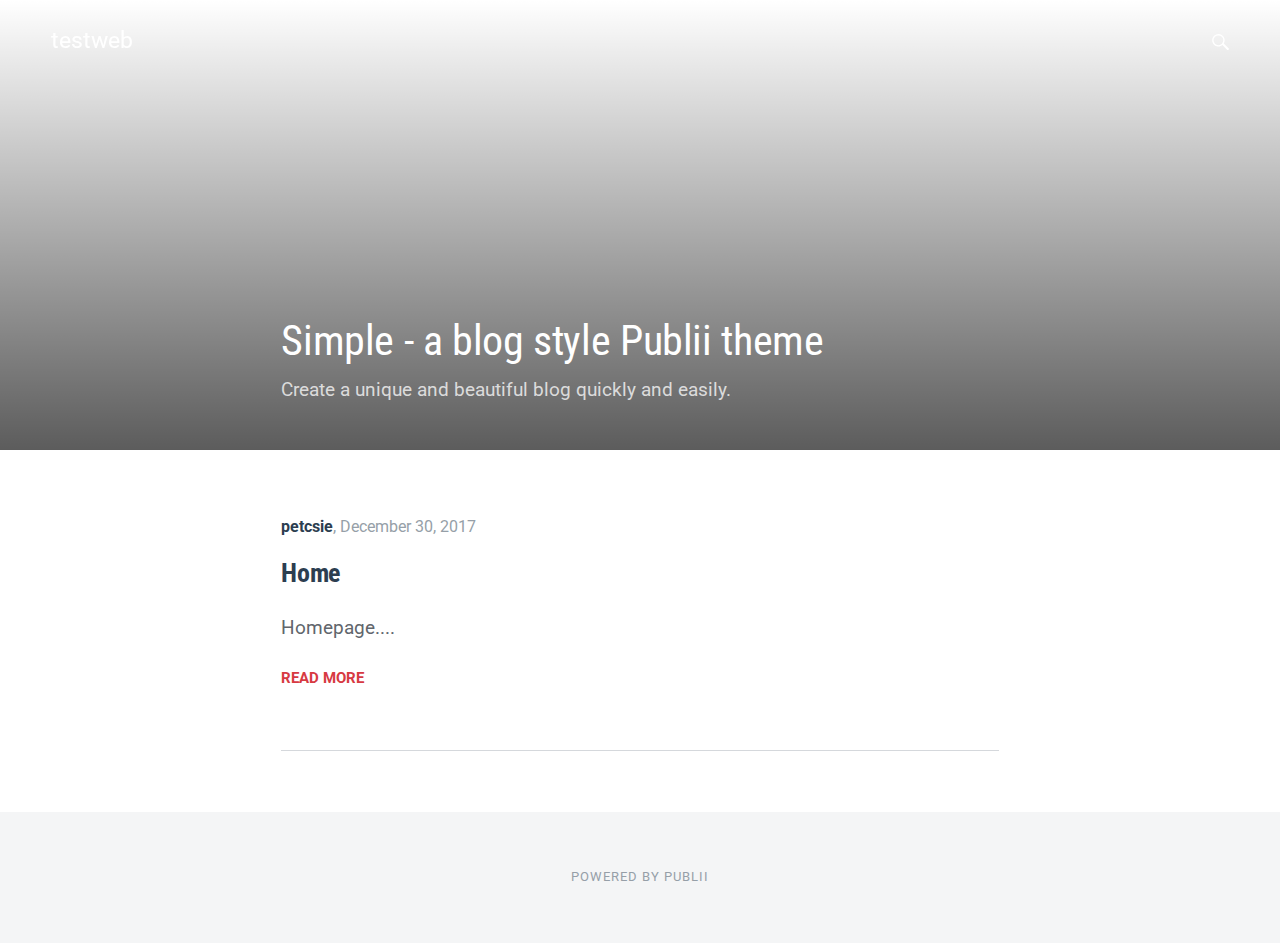
<file: index.html>
<!DOCTYPE html><html lang="en"><head><meta charset="utf-8"><meta http-equiv="X-UA-Compatible" content="IE=edge"><meta name="viewport" content="width=device-width,initial-scale=1"><title>My blog - testweb</title><meta name="robots" content="index, follow"><link rel="canonical" href="https://petcsie.github.io/"><link rel="amphtml" href="https://petcsie.github.io/amp/"><link type="application/atom+xml" rel="alternate" href="https://petcsie.github.io/feed.xml"><meta property="og:title" content="testweb"><meta property="og:site_name" content="My blog - testweb"><meta property="og:description" content=""><link rel="stylesheet" href="https://petcsie.github.io/assets/css/style.css?v=c11e58f8332f9a56bd08f97eab61b2ab"><script type="application/ld+json">{"@context":"http://schema.org","@type":"Organization","name":"petcsie","url":"https://petcsie.github.io"}</script><script async src="https://petcsie.github.io/assets/js/lazysizes.min.js?v=739e7d27e1cbc58b1b2e6882674b8867"></script><style>.top__search [type=search] {
						background-image: url(https://petcsie.github.io/assets/svg/search.svg);
				    }</style></head><body><div class="container"><header class="js-top is-sticky"><a class="logo" href="https://petcsie.github.io">testweb</a><div class="top"><nav class="navbar js-navbar"><button class="navbar__toggle js-navbar__toggle">Menu</button><ul class="navbar__menu"></ul></nav><div class="top__search"><form action="https://petcsie.github.io/search.html" class="search"><input type="search" name="q" placeholder="search..."></form></div></div></header><main><section class="hero"><header class="hero__text"><h1>Simple - a blog style Publii theme</h1><p>Create a unique and beautiful blog quickly and easily.</p></header></section><div class="category"><article><header><p class="category__post-meta"><a href="https://petcsie.github.io/authors/petcsie/" class="inverse" title="petcsie">petcsie</a>, <time datetime="2017-12-30T17:21">December 30, 2017</time></p><h2><a href="https://petcsie.github.io/home.html" class="inverse">Home</a></h2></header><p>Homepage....</p><a href="https://petcsie.github.io/home.html" class="u-readmore">Read more</a></article></div></main><footer class="footer"><div class="footer__copyright">Powered by Publii</div></footer></div><script>var loadCSSFiles = function() {
    		var links = ['https://fonts.googleapis.com/css?family=Roboto:400,700|Roboto+Condensed:400,700&amp;subset=latin-ext'],
    			headElement = document.getElementsByTagName('head')[0],
    			linkElement, i;
    		for (i = 0; i < links.length; i++) {
    			linkElement = document.createElement('link');
    			linkElement.rel = 'stylesheet';
    			linkElement.href = links[i];
    			headElement.appendChild(linkElement);
    		}
    	};
    	var raf = requestAnimationFrame || mozRequestAnimationFrame || webkitRequestAnimationFrame || msRequestAnimationFrame;
    	if (raf) {
    		raf(loadCSSFiles);
    	} else {
    		window.addEventListener('load', loadCSSFiles);
    	}</script><script defer="defer" src="https://code.jquery.com/jquery-3.2.1.slim.min.js" integrity="sha256-k2WSCIexGzOj3Euiig+TlR8gA0EmPjuc79OEeY5L45g=" aria-dropeffect="" crossorigin="anonymous"></script><script defer="defer" src="https://petcsie.github.io/assets/js/scripts.min.js?v=c94be44b2ce7ef969bf54a71436f6895"></script></body></html>
</file>
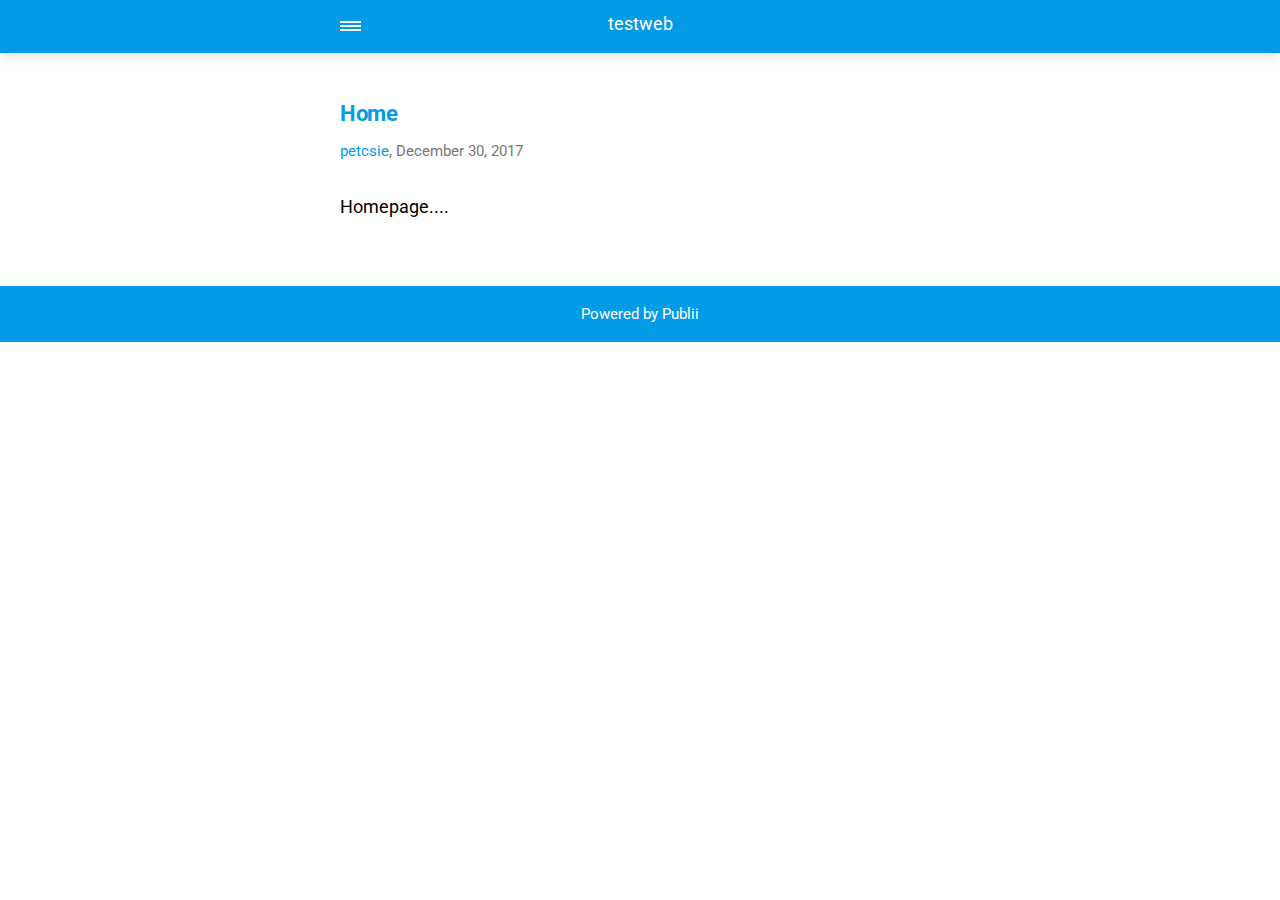
<file: amp/index.html>
<!doctype html><html amp lang="en"><head><meta charset="utf-8"><title>My blog - testweb</title><meta name="robots" content="index, follow"><link rel="canonical" href="https://petcsie.github.io/"><meta name="viewport" content="width=device-width,minimum-scale=1,initial-scale=1"><link href="https://fonts.googleapis.com/css?family=Roboto:400,700" rel="stylesheet" type="text/css"><script async custom-element="amp-sidebar" src="https://cdn.ampproject.org/v0/amp-sidebar-0.1.js"></script><script type="application/ld+json">{"@context":"http://schema.org","@type":"Organization","name":"petcsie","url":"https://petcsie.github.io/amp"}</script><style amp-custom="">body,
		div,
		dl,
		dt,
		dd,
		ul,
		ol,
		li,
		h1,
		h2,
		h3,
		h4,
		h5,
		h6,
		pre,
		figure,
		form,
		fieldset,
		p,
		blockquote,
		th,
		td {
			margin: 0;
			padding: 0;
		}
		body {
			font-family: 'Roboto', sans-serif;
			font-size: 1.1rem;
			font-weight: 400;
			line-height: 1.6;
			background: #fff;
			color: #000000;

		}
		a,
		a:visited {
			color: #039be5;
			text-decoration: none;
			outline: none;
		}
		a:hover,
		a:active,
		a:focus {
			color: #000;
		}
		li {
			list-style: none;
		}
		b,
		strong {
			font-weight: 700;
		}
		blockquote,
		p,
		ul,
		ol,
		dl,
		table {
			margin-top: 1.6rem;
		}
		h1,
		h2,
		h3,
		h4,
		h5,
		h6 {
			color: #000000;
			letter-spacing: -0.03rem;
			line-height: 1.2;
			margin-top: 2.93333rem;
		}

		h1 {
			font-size: 1.56621rem;

		}

		h2 {
			font-size: 1.39219rem;
		}

		h3 {
			font-size: 1.2375rem;
		}

		h4 {
			font-size: 1.1rem;
		}

		h5 {
			font-size: 0.97778rem;
		}

		h6 {
			font-size: 0.86914rem;
		}
		h1+p,
		h2+p,
		h3+p,
		h4+p,
		h5+p,
		h6+p {
			margin-top: 0.8rem;
		}
		h1 > sup {
			color: #777777;
			font-size: 0.95rem;
            font-weight: 400;
		}
		blockquote {
			border-left: 0.2rem solid #039be5;
			color: #039be5;
			padding: 0.8rem 0 0.8rem 1.86667rem;
		}
		blockquote cite {
			color: #111111;
			display: block;
			font-size: 0.9rem;
			margin-top: 0.8rem;
		}
		blockquote cite:before {
			content: "- ";
		}
		ul {
			margin-left: 1rem;
		}
		ul>li {
			list-style-position: outside;
			padding-left: 1rem;
		}
		ol {
			margin-left: 0;
		}
		ol>li {
			counter-increment: step-counter;
			position: relative;
			padding-left: 2rem;
		}
		ol>li:before {
			content: counter(step-counter) ".";
			color: #111111;
			left: 0;
			position: absolute;
		}
		dl dt {
			font-weight: 400;
		}
		pre {
			margin: 1.6rem 0 0;
			padding: 1.6rem 3.2rem;
			white-space: pre-wrap;
			word-wrap: break-word;
		}
		code,
		pre {
			background-color: #f6f6f6;
			font-family: "Monaco", "Courier New", monospace;
		}
		table {
			border-collapse: collapse;
			border-spacing: 0;
			display: block;
			max-width: 100%;
			overflow-x: auto;
			vertical-align: top;
			text-align: left;
			white-space: nowrap;
		}
		table th {
			border-bottom: 2px solid #dedede;
			padding: 0.8rem 1.33333rem;
		}
		table tr:nth-child(2n) {
			background: #f3f3f3;
		}
		table td {
			padding: 0.8rem 1.33333rem;
		}
        figure {
            margin: 2rem 0 1rem 0;
        }
		figcaption {
			clear: both;
			color: #4d4d4d;
			font-style: italic;
			font-size: 0.7rem;
			margin: 0.8rem 0 0;
			text-align: center;
		}
		.wrap {
			max-width: 600px;
			margin: 0 auto;
			padding: 0 4%;
		}
		.navbar {
            background: #039be5;
            box-shadow: 0 0 12px 0 rgba(0, 0, 0, 0.2);
            line-height: 3;
            margin-bottom: 2.128rem;
            max-height: 4rem;
            padding: 0 4%;
        }
		.navbar>div {
			align-items: center;
			display: flex;
			justify-content: center;
			text-align: left;max-width: 600px;
			margin: 0 auto;
		}
		.navbar a {
			color: #fff;
			text-decoration: none;
		}
		.logo {
            display: block;
			line-height: 1;
			margin: 0 auto;
			height: 2rem;
            text-indent: -9999px;
            width: 240px;
		}
        .logo.logo-text {
            line-height: 1.6;
            text-align: center;
            text-indent: 0;
        }
		.navbar-sidebar-toggle {
			left: 0;
			position: relative;
			text-indent: -99999rem;
		}
		.navbar-sidebar-toggle:before {
            content: "";
            display: block;
			border-top: 0.375rem double #ffffff;
			border-bottom: 0.125rem solid #ffffff;
			height: 0.125rem;
			position: absolute;
			text-indent: 0;
			top: 50%;
			width: 1.3rem;
			transform: translate(0px, -50%);
		}
        amp-img {
            max-width: 100%;
        }
		amp-sidebar {
			background: #fff;
			width: 240px;
		}
		amp-sidebar li {
			color: #212121;
			font-size: 0.95rem;
            font-weight: 700;
			list-style: none;
			 padding: 0.532rem 1rem;
		}
		amp-sidebar a, amp-sidebar a:visited {
			border-left: 2px solid transparent;
            color: #212121;
		}
		amp-sidebar ul ul {
			margin: 1rem 0 0;
		}
		amp-sidebar li li { font-weight: 400;
			 padding: 0.266rem 0 0.266rem 1rem;
		}
		.hero {
			margin-bottom: 2.93333rem;
		}
		article  {
			margin-bottom: 4rem;
		}
		article > header {
			color: #777777;
			font-size: 0.95rem;
			margin-bottom: 1.866rem;
		}
		aside {
			margin: 1.6rem 0 1.866rem;
		}
		amp-social-share {
			border-radius: 50%;
			background-size: 70%;
            margin-right: 5px;
		}
		.pagination {
			border-top: 1px solid #ddd;
			display: flex;
			justify-content: space-between;
			align-items: baseline;
		}
		.pagination a {
			color: #000000;
			display: block;
			font-size: 0.95rem;
			font-weight: 700;
			line-height: 1;
			margin: 0 0 0.532rem;
			position: relative;
		}
		.pagination a + a {
            width: 50%;
            text-align: right;
        }
		.pagination-prev {
			padding: 0.8rem 0.8rem 0.8rem 1.6rem;
		}
		.pagination-next {
			padding: 0.8rem 1.6rem 0.8rem 0.8rem;
		}
		.pagination-next:before {
			content: "\2192";
			position: absolute;
			right: 0;
		}
		.pagination-prev:before {
			content: "\2190";
			position: absolute;
			left: 0;
		}
		.post-tag {
			font-size: 0.95rem;
			margin-bottom: 1.866rem;
		}
		.post-tag dt {
			float: left;
		}
		.post-tag dd {
			display: inline-block;
			list-style: none;
			margin: 0 0 0 0.266rem;
		}
		.post-tag dd>a:after {
			content: ", ";
		}
		.bottom {
			background: #039be5;
			color: #fff;
			font-size: 0.95rem;
			padding: 1rem 4%;
			text-align: center;
		}
        .author-avatar {
            margin: 1rem auto;
            width: 100px;
        }</style><style amp-boilerplate>body{-webkit-animation:-amp-start 8s steps(1,end) 0s 1 normal both;-moz-animation:-amp-start 8s steps(1,end) 0s 1 normal both;-ms-animation:-amp-start 8s steps(1,end) 0s 1 normal both;animation:-amp-start 8s steps(1,end) 0s 1 normal both}@-webkit-keyframes -amp-start{from{visibility:hidden}to{visibility:visible}}@-moz-keyframes -amp-start{from{visibility:hidden}to{visibility:visible}}@-ms-keyframes -amp-start{from{visibility:hidden}to{visibility:visible}}@-o-keyframes -amp-start{from{visibility:hidden}to{visibility:visible}}@keyframes -amp-start{from{visibility:hidden}to{visibility:visible}}</style><noscript><style amp-boilerplate>body{-webkit-animation:none;-moz-animation:none;-ms-animation:none;animation:none}</style></noscript><script async src="https://cdn.ampproject.org/v0.js"></script></head><body><nav class="navbar"><div><a on="tap:navbar-sidebar.toggle" class="navbar-sidebar-toggle" title="Menu">Menu</a> <a class="logo logo-text" href="https://petcsie.github.io/amp">testweb</a></div></nav><main class="wrap"><article><header><h2><a href="https://petcsie.github.io/amp/home.html">Home</a></h2><p><a href="https://petcsie.github.io/amp/authors/petcsie/">petcsie</a>, <time datetime="2017-12-30T17:21">December 30, 2017</time></p></header><p>Homepage....</p></article></main><footer class="bottom">Powered by Publii</footer><amp-sidebar id="navbar-sidebar" layout="nodisplay"><ul></ul></amp-sidebar></body></html>
</file>
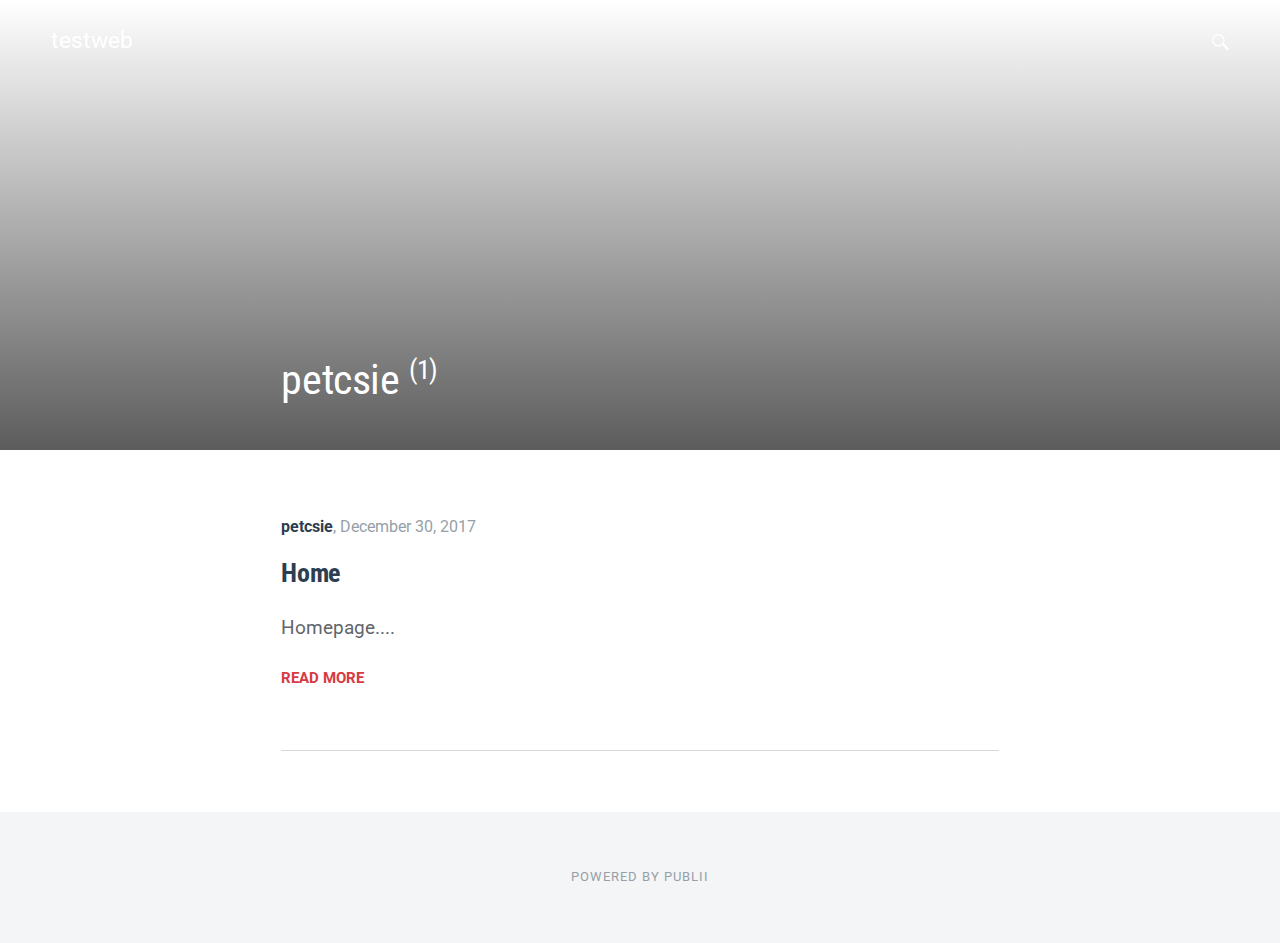
<file: authors/petcsie/index.html>
<!DOCTYPE html><html lang="en"><head><meta charset="utf-8"><meta http-equiv="X-UA-Compatible" content="IE=edge"><meta name="viewport" content="width=device-width,initial-scale=1"><title>Author: petcsie - testweb</title><meta name="robots" content="noindex, follow"><link rel="canonical" href="https://petcsie.github.io/authors/petcsie/"><link rel="amphtml" href="https://petcsie.github.io/amp/authors/petcsie/"><link type="application/atom+xml" rel="alternate" href="https://petcsie.github.io/feed.xml"><meta property="og:title" content="testweb"><meta property="og:site_name" content="My blog - testweb"><meta property="og:description" content=""><link rel="stylesheet" href="https://petcsie.github.io/assets/css/style.css?v=c11e58f8332f9a56bd08f97eab61b2ab"><script type="application/ld+json">{"@context":"http://schema.org","@type":"Organization","name":"petcsie","url":"https://petcsie.github.io"}</script><script async src="https://petcsie.github.io/assets/js/lazysizes.min.js?v=739e7d27e1cbc58b1b2e6882674b8867"></script><style>.top__search [type=search] {
						background-image: url(https://petcsie.github.io/assets/svg/search.svg);
				    }</style></head><body><div class="container"><header class="js-top is-sticky"><a class="logo" href="https://petcsie.github.io">testweb</a><div class="top"><nav class="navbar js-navbar"><button class="navbar__toggle js-navbar__toggle">Menu</button><ul class="navbar__menu"></ul></nav><div class="top__search"><form action="https://petcsie.github.io/search.html" class="search"><input type="search" name="q" placeholder="search..."></form></div></div></header><main><section class="hero author"><header class="hero__text"><h1>petcsie <sup>(1)</sup></h1></header></section><div class="category"><article><header><p class="category__post-meta"><a href="https://petcsie.github.io/authors/petcsie/" class="inverse" title="petcsie">petcsie</a>, <time datetime="2017-12-30T17:21">December 30, 2017</time></p><h2><a href="https://petcsie.github.io/home.html" class="inverse">Home</a></h2></header><p>Homepage....</p><a href="https://petcsie.github.io/home.html" class="u-readmore">Read more</a></article></div></main><footer class="footer"><div class="footer__copyright">Powered by Publii</div></footer></div><script>var loadCSSFiles = function() {
    		var links = ['https://fonts.googleapis.com/css?family=Roboto:400,700|Roboto+Condensed:400,700&amp;subset=latin-ext'],
    			headElement = document.getElementsByTagName('head')[0],
    			linkElement, i;
    		for (i = 0; i < links.length; i++) {
    			linkElement = document.createElement('link');
    			linkElement.rel = 'stylesheet';
    			linkElement.href = links[i];
    			headElement.appendChild(linkElement);
    		}
    	};
    	var raf = requestAnimationFrame || mozRequestAnimationFrame || webkitRequestAnimationFrame || msRequestAnimationFrame;
    	if (raf) {
    		raf(loadCSSFiles);
    	} else {
    		window.addEventListener('load', loadCSSFiles);
    	}</script><script defer="defer" src="https://code.jquery.com/jquery-3.2.1.slim.min.js" integrity="sha256-k2WSCIexGzOj3Euiig+TlR8gA0EmPjuc79OEeY5L45g=" aria-dropeffect="" crossorigin="anonymous"></script><script defer="defer" src="https://petcsie.github.io/assets/js/scripts.min.js?v=c94be44b2ce7ef969bf54a71436f6895"></script></body></html>
</file>
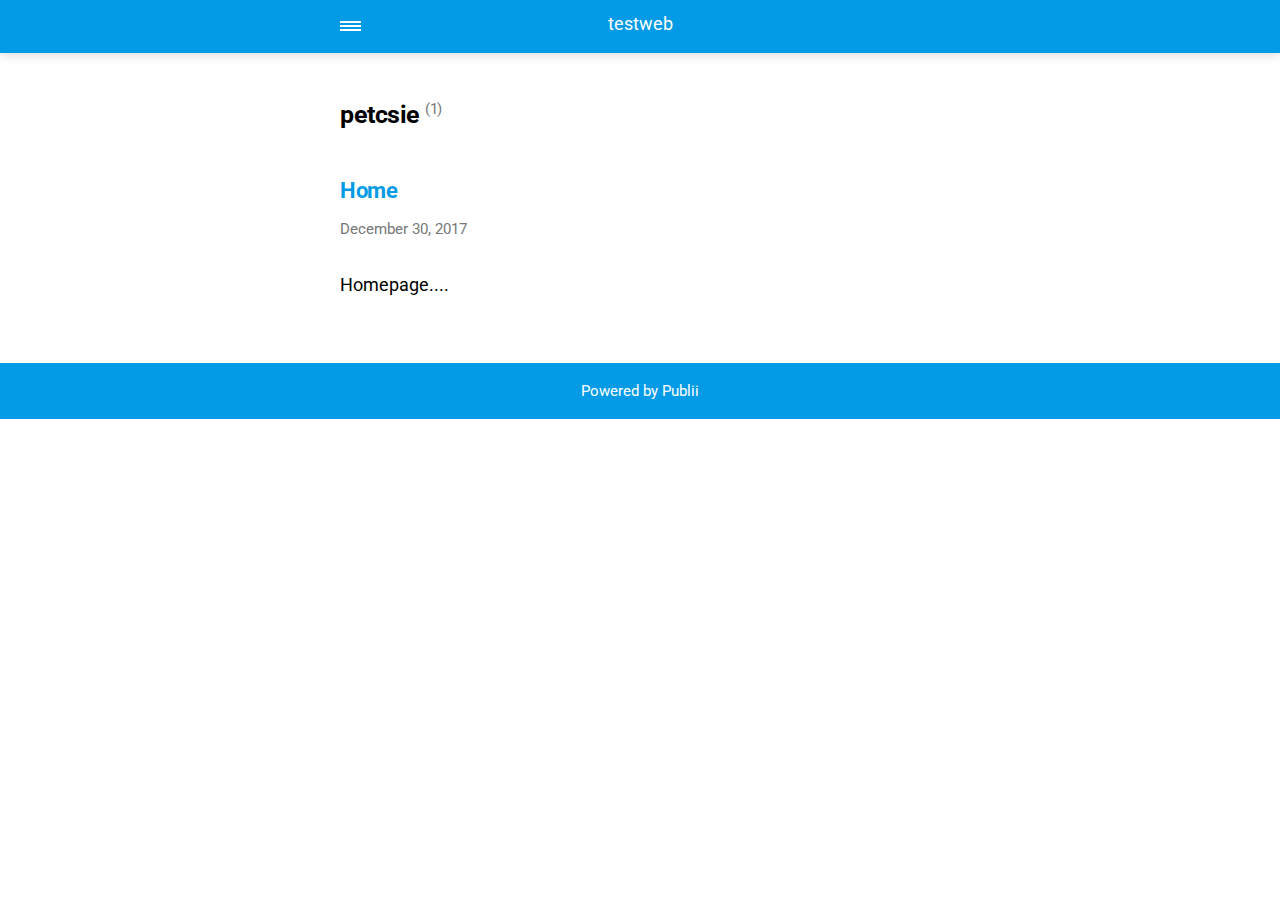
<file: amp/authors/petcsie/index.html>
<!doctype html><html amp lang="en"><head><meta charset="utf-8"><title>Author: petcsie - testweb</title><meta name="robots" content="noindex, follow"><link rel="canonical" href="https://petcsie.github.io/authors/petcsie/"><meta name="viewport" content="width=device-width,minimum-scale=1,initial-scale=1"><link href="https://fonts.googleapis.com/css?family=Roboto:400,700" rel="stylesheet" type="text/css"><script async custom-element="amp-sidebar" src="https://cdn.ampproject.org/v0/amp-sidebar-0.1.js"></script><script type="application/ld+json">{"@context":"http://schema.org","@type":"Organization","name":"petcsie","url":"https://petcsie.github.io/amp"}</script><style amp-custom="">body,
		div,
		dl,
		dt,
		dd,
		ul,
		ol,
		li,
		h1,
		h2,
		h3,
		h4,
		h5,
		h6,
		pre,
		figure,
		form,
		fieldset,
		p,
		blockquote,
		th,
		td {
			margin: 0;
			padding: 0;
		}
		body {
			font-family: 'Roboto', sans-serif;
			font-size: 1.1rem;
			font-weight: 400;
			line-height: 1.6;
			background: #fff;
			color: #000000;

		}
		a,
		a:visited {
			color: #039be5;
			text-decoration: none;
			outline: none;
		}
		a:hover,
		a:active,
		a:focus {
			color: #000;
		}
		li {
			list-style: none;
		}
		b,
		strong {
			font-weight: 700;
		}
		blockquote,
		p,
		ul,
		ol,
		dl,
		table {
			margin-top: 1.6rem;
		}
		h1,
		h2,
		h3,
		h4,
		h5,
		h6 {
			color: #000000;
			letter-spacing: -0.03rem;
			line-height: 1.2;
			margin-top: 2.93333rem;
		}

		h1 {
			font-size: 1.56621rem;

		}

		h2 {
			font-size: 1.39219rem;
		}

		h3 {
			font-size: 1.2375rem;
		}

		h4 {
			font-size: 1.1rem;
		}

		h5 {
			font-size: 0.97778rem;
		}

		h6 {
			font-size: 0.86914rem;
		}
		h1+p,
		h2+p,
		h3+p,
		h4+p,
		h5+p,
		h6+p {
			margin-top: 0.8rem;
		}
		h1 > sup {
			color: #777777;
			font-size: 0.95rem;
            font-weight: 400;
		}
		blockquote {
			border-left: 0.2rem solid #039be5;
			color: #039be5;
			padding: 0.8rem 0 0.8rem 1.86667rem;
		}
		blockquote cite {
			color: #111111;
			display: block;
			font-size: 0.9rem;
			margin-top: 0.8rem;
		}
		blockquote cite:before {
			content: "- ";
		}
		ul {
			margin-left: 1rem;
		}
		ul>li {
			list-style-position: outside;
			padding-left: 1rem;
		}
		ol {
			margin-left: 0;
		}
		ol>li {
			counter-increment: step-counter;
			position: relative;
			padding-left: 2rem;
		}
		ol>li:before {
			content: counter(step-counter) ".";
			color: #111111;
			left: 0;
			position: absolute;
		}
		dl dt {
			font-weight: 400;
		}
		pre {
			margin: 1.6rem 0 0;
			padding: 1.6rem 3.2rem;
			white-space: pre-wrap;
			word-wrap: break-word;
		}
		code,
		pre {
			background-color: #f6f6f6;
			font-family: "Monaco", "Courier New", monospace;
		}
		table {
			border-collapse: collapse;
			border-spacing: 0;
			display: block;
			max-width: 100%;
			overflow-x: auto;
			vertical-align: top;
			text-align: left;
			white-space: nowrap;
		}
		table th {
			border-bottom: 2px solid #dedede;
			padding: 0.8rem 1.33333rem;
		}
		table tr:nth-child(2n) {
			background: #f3f3f3;
		}
		table td {
			padding: 0.8rem 1.33333rem;
		}
        figure {
            margin: 2rem 0 1rem 0;
        }
		figcaption {
			clear: both;
			color: #4d4d4d;
			font-style: italic;
			font-size: 0.7rem;
			margin: 0.8rem 0 0;
			text-align: center;
		}
		.wrap {
			max-width: 600px;
			margin: 0 auto;
			padding: 0 4%;
		}
		.navbar {
            background: #039be5;
            box-shadow: 0 0 12px 0 rgba(0, 0, 0, 0.2);
            line-height: 3;
            margin-bottom: 2.128rem;
            max-height: 4rem;
            padding: 0 4%;
        }
		.navbar>div {
			align-items: center;
			display: flex;
			justify-content: center;
			text-align: left;max-width: 600px;
			margin: 0 auto;
		}
		.navbar a {
			color: #fff;
			text-decoration: none;
		}
		.logo {
            display: block;
			line-height: 1;
			margin: 0 auto;
			height: 2rem;
            text-indent: -9999px;
            width: 240px;
		}
        .logo.logo-text {
            line-height: 1.6;
            text-align: center;
            text-indent: 0;
        }
		.navbar-sidebar-toggle {
			left: 0;
			position: relative;
			text-indent: -99999rem;
		}
		.navbar-sidebar-toggle:before {
            content: "";
            display: block;
			border-top: 0.375rem double #ffffff;
			border-bottom: 0.125rem solid #ffffff;
			height: 0.125rem;
			position: absolute;
			text-indent: 0;
			top: 50%;
			width: 1.3rem;
			transform: translate(0px, -50%);
		}
        amp-img {
            max-width: 100%;
        }
		amp-sidebar {
			background: #fff;
			width: 240px;
		}
		amp-sidebar li {
			color: #212121;
			font-size: 0.95rem;
            font-weight: 700;
			list-style: none;
			 padding: 0.532rem 1rem;
		}
		amp-sidebar a, amp-sidebar a:visited {
			border-left: 2px solid transparent;
            color: #212121;
		}
		amp-sidebar ul ul {
			margin: 1rem 0 0;
		}
		amp-sidebar li li { font-weight: 400;
			 padding: 0.266rem 0 0.266rem 1rem;
		}
		.hero {
			margin-bottom: 2.93333rem;
		}
		article  {
			margin-bottom: 4rem;
		}
		article > header {
			color: #777777;
			font-size: 0.95rem;
			margin-bottom: 1.866rem;
		}
		aside {
			margin: 1.6rem 0 1.866rem;
		}
		amp-social-share {
			border-radius: 50%;
			background-size: 70%;
            margin-right: 5px;
		}
		.pagination {
			border-top: 1px solid #ddd;
			display: flex;
			justify-content: space-between;
			align-items: baseline;
		}
		.pagination a {
			color: #000000;
			display: block;
			font-size: 0.95rem;
			font-weight: 700;
			line-height: 1;
			margin: 0 0 0.532rem;
			position: relative;
		}
		.pagination a + a {
            width: 50%;
            text-align: right;
        }
		.pagination-prev {
			padding: 0.8rem 0.8rem 0.8rem 1.6rem;
		}
		.pagination-next {
			padding: 0.8rem 1.6rem 0.8rem 0.8rem;
		}
		.pagination-next:before {
			content: "\2192";
			position: absolute;
			right: 0;
		}
		.pagination-prev:before {
			content: "\2190";
			position: absolute;
			left: 0;
		}
		.post-tag {
			font-size: 0.95rem;
			margin-bottom: 1.866rem;
		}
		.post-tag dt {
			float: left;
		}
		.post-tag dd {
			display: inline-block;
			list-style: none;
			margin: 0 0 0 0.266rem;
		}
		.post-tag dd>a:after {
			content: ", ";
		}
		.bottom {
			background: #039be5;
			color: #fff;
			font-size: 0.95rem;
			padding: 1rem 4%;
			text-align: center;
		}
        .author-avatar {
            margin: 1rem auto;
            width: 100px;
        }</style><style amp-boilerplate>body{-webkit-animation:-amp-start 8s steps(1,end) 0s 1 normal both;-moz-animation:-amp-start 8s steps(1,end) 0s 1 normal both;-ms-animation:-amp-start 8s steps(1,end) 0s 1 normal both;animation:-amp-start 8s steps(1,end) 0s 1 normal both}@-webkit-keyframes -amp-start{from{visibility:hidden}to{visibility:visible}}@-moz-keyframes -amp-start{from{visibility:hidden}to{visibility:visible}}@-ms-keyframes -amp-start{from{visibility:hidden}to{visibility:visible}}@-o-keyframes -amp-start{from{visibility:hidden}to{visibility:visible}}@keyframes -amp-start{from{visibility:hidden}to{visibility:visible}}</style><noscript><style amp-boilerplate>body{-webkit-animation:none;-moz-animation:none;-ms-animation:none;animation:none}</style></noscript><script async src="https://cdn.ampproject.org/v0.js"></script></head><body><nav class="navbar"><div><a on="tap:navbar-sidebar.toggle" class="navbar-sidebar-toggle" title="Menu">Menu</a> <a class="logo logo-text" href="https://petcsie.github.io/amp">testweb</a></div></nav><main class="wrap"><section class="hero"><header class="author"><h1>petcsie <sup>(1)</sup></h1></header></section><article><header><h2><a href="https://petcsie.github.io/amp/home.html">Home</a></h2><p><time datetime="2017-12-30T17:21">December 30, 2017</time></p></header><p>Homepage....</p></article></main><footer class="bottom">Powered by Publii</footer><amp-sidebar id="navbar-sidebar" layout="nodisplay"><ul></ul></amp-sidebar></body></html>
</file>
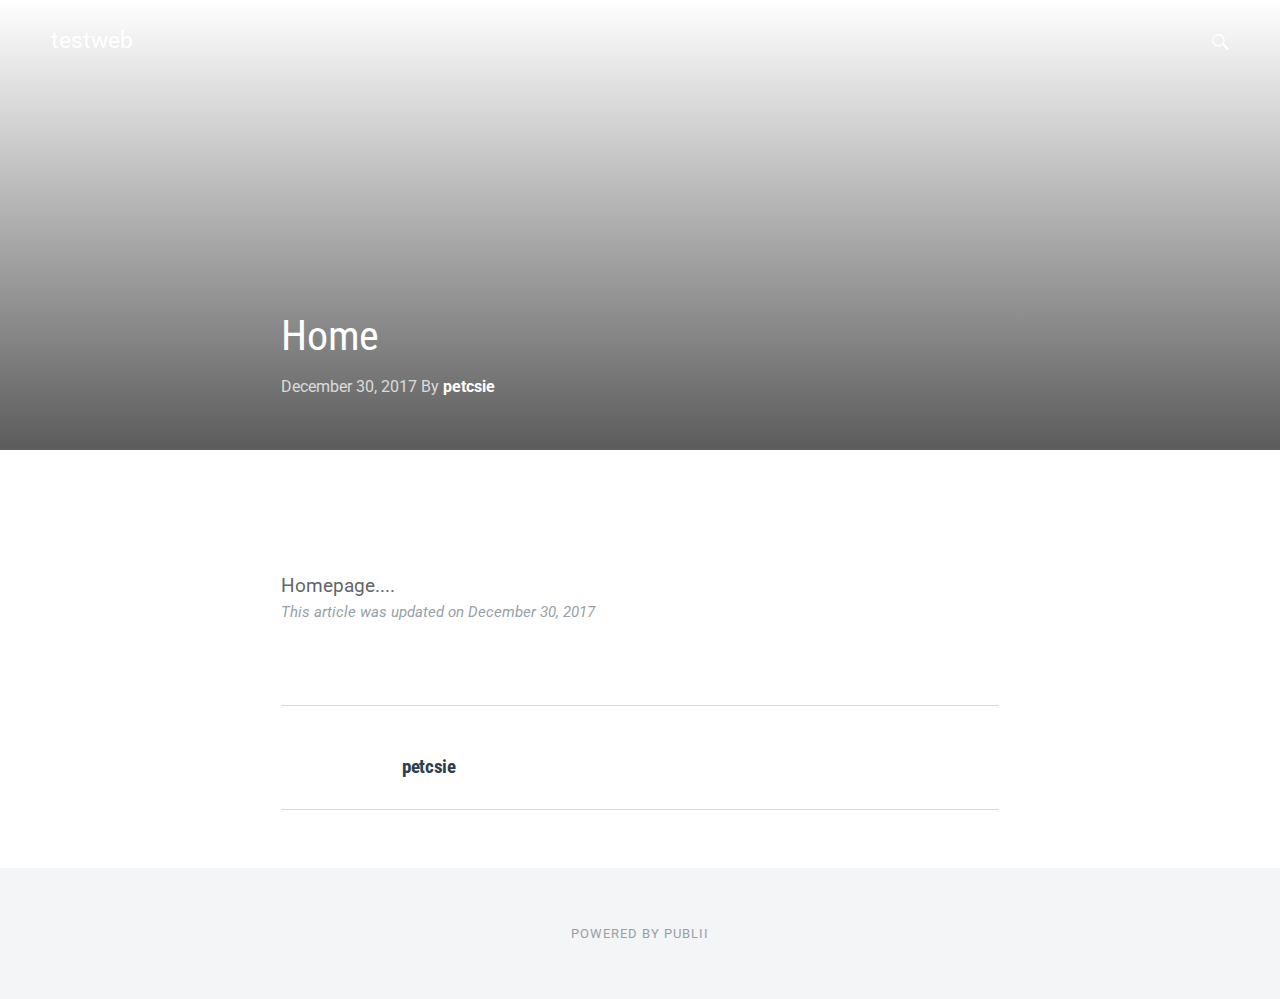
<file: home.html>
<!DOCTYPE html><html lang="en"><head><meta charset="utf-8"><meta http-equiv="X-UA-Compatible" content="IE=edge"><meta name="viewport" content="width=device-width,initial-scale=1"><title>Home - testweb</title><meta name="robots" content="index, follow"><link rel="canonical" href="https://petcsie.github.io/home.html"><link rel="amphtml" href="https://petcsie.github.io/amp/home.html"><link type="application/atom+xml" rel="alternate" href="https://petcsie.github.io/feed.xml"><meta property="og:title" content="Home"><meta property="og:site_name" content="My blog - testweb"><meta property="og:description" content="Homepage...."><link rel="stylesheet" href="https://petcsie.github.io/assets/css/style.css?v=c11e58f8332f9a56bd08f97eab61b2ab"><script type="application/ld+json">{"@context":"http://schema.org","@type":"Article","mainEntityOfPage":{"@type":"WebPage","@id":"https://petcsie.github.io/home.html"},"headline":"Home","datePublished":"2017-12-30T17:21","dateModified":"2017-12-30T17:41","description":"Homepage....","author":{"@type":"Person","name":"petcsie"},"publisher":{"@type":"Organization","name":"petcsie"}}</script><script async src="https://petcsie.github.io/assets/js/lazysizes.min.js?v=739e7d27e1cbc58b1b2e6882674b8867"></script><style>.top__search [type=search] {
						background-image: url(https://petcsie.github.io/assets/svg/search.svg);
				    }</style></head><body><div class="container"><header class="js-top is-sticky"><a class="logo" href="https://petcsie.github.io">testweb</a><div class="top"><nav class="navbar js-navbar"><button class="navbar__toggle js-navbar__toggle">Menu</button><ul class="navbar__menu"></ul></nav><div class="top__search"><form action="https://petcsie.github.io/search.html" class="search"><input type="search" name="q" placeholder="search..."></form></div></div></header><main><article class="post"><div class="hero"><header class="hero__text"><h1>Home</h1><p class="post__meta"><time datetime="2017-12-30T17:21">December 30, 2017 </time>By <a href="https://petcsie.github.io/authors/petcsie/" rel="author" title="petcsie">petcsie</a></p></header></div><div class="post__entry">Homepage....<p class="post__last-updated">This article was updated on December 30, 2017</p></div><aside class="post__share"><a href="https://www.facebook.com/sharer/sharer.php?u=https%3A%2F%2Fpetcsie.github.io%2Fhome.html" class="js-share facebook" title="Share with Facebook" rel="nofollow"><svg class="icon"><use xlink:href="https://petcsie.github.io/assets/svg/svg-map.svg#facebook"/></svg> </a><a href="https://twitter.com/share?url=https%3A%2F%2Fpetcsie.github.io%2Fhome.html&amp;via=testweb&amp;text=Home" class="js-share twitter" title="Share with Twitter" rel="nofollow"><svg class="icon"><use xlink:href="https://petcsie.github.io/assets/svg/svg-map.svg#twitter"/></svg> </a><a href="https://plus.google.com/share?url=https%3A%2F%2Fpetcsie.github.io%2Fhome.html" class="js-share gplus" title="Share with Google Plus" rel="nofollow"><svg class="icon"><use xlink:href="https://petcsie.github.io/assets/svg/svg-map.svg#gplus"/></svg> </a><a href="https://pinterest.com/pin/create/button/?url=https%3A%2F%2Fpetcsie.github.io%2Fhome.html&amp;media=undefined
                        &amp;description=Home" class="js-share pinterest" title="Share with Pinterest" rel="nofollow"><svg class="icon"><use xlink:href="https://petcsie.github.io/assets/svg/svg-map.svg#pinterest"/></svg> </a><a href="http://www.stumbleupon.com/submit?url=https%3A%2F%2Fpetcsie.github.io%2Fhome.html&amp;title=Home" class="js-share stumbleupon" title="Share with StumbleUpon" rel="nofollow"><svg class="icon"><use xlink:href="https://petcsie.github.io/assets/svg/svg-map.svg#stumbleupon"/></svg> </a><a href="http://www.linkedin.com/shareArticle?url=https%3A%2F%2Fpetcsie.github.io%2Fhome.html&amp;title=Home" class="js-share linkedin" title="Share with LinkedIn" rel="nofollow"><svg class="icon"><use xlink:href="https://petcsie.github.io/assets/svg/svg-map.svg#linkedin"/></svg> </a><a href="https://buffer.com/add?text=Home&amp;url=https%3A%2F%2Fpetcsie.github.io%2Fhome.html" class="js-share buffer" title="Share with Buffer" rel="nofollow"><svg class="icon"><use xlink:href="https://petcsie.github.io/assets/svg/svg-map.svg#buffer"/></svg></a></aside><footer class="post__footer"><div class="post__bio"><h3><a href="https://petcsie.github.io/authors/petcsie/" class="inverse" title="petcsie">petcsie</a></h3></div></footer></article></main><footer class="footer"><div class="footer__copyright">Powered by Publii</div></footer></div><script>var loadCSSFiles = function() {
    		var links = ['https://fonts.googleapis.com/css?family=Roboto:400,700|Roboto+Condensed:400,700&amp;subset=latin-ext'],
    			headElement = document.getElementsByTagName('head')[0],
    			linkElement, i;
    		for (i = 0; i < links.length; i++) {
    			linkElement = document.createElement('link');
    			linkElement.rel = 'stylesheet';
    			linkElement.href = links[i];
    			headElement.appendChild(linkElement);
    		}
    	};
    	var raf = requestAnimationFrame || mozRequestAnimationFrame || webkitRequestAnimationFrame || msRequestAnimationFrame;
    	if (raf) {
    		raf(loadCSSFiles);
    	} else {
    		window.addEventListener('load', loadCSSFiles);
    	}</script><script defer="defer" src="https://code.jquery.com/jquery-3.2.1.slim.min.js" integrity="sha256-k2WSCIexGzOj3Euiig+TlR8gA0EmPjuc79OEeY5L45g=" aria-dropeffect="" crossorigin="anonymous"></script><script defer="defer" src="https://petcsie.github.io/assets/js/scripts.min.js?v=c94be44b2ce7ef969bf54a71436f6895"></script></body></html>
</file>
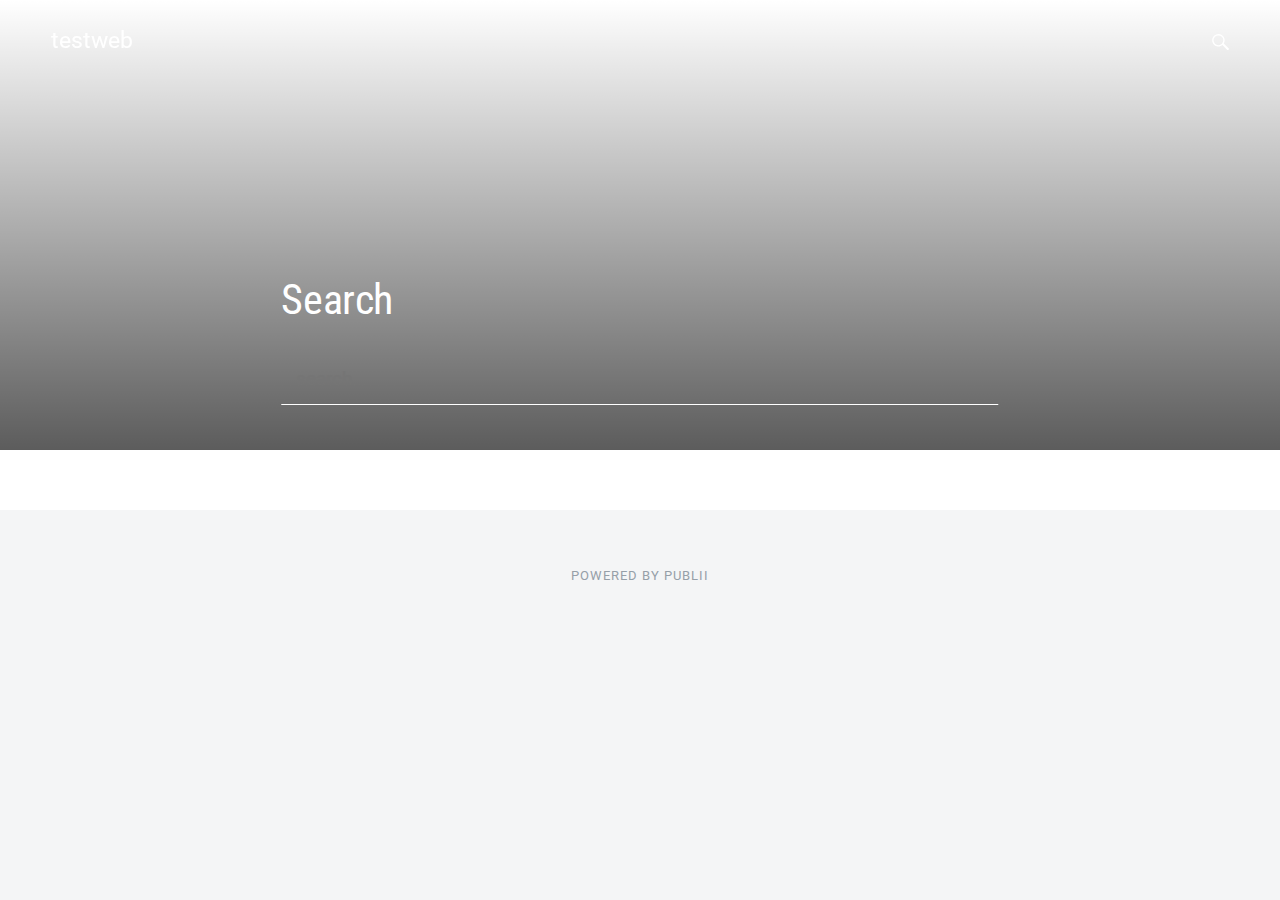
<file: search.html>
<!DOCTYPE html><html lang="en"><head><meta charset="utf-8"><meta http-equiv="X-UA-Compatible" content="IE=edge"><meta name="viewport" content="width=device-width,initial-scale=1"><title>My blog - testweb</title><meta name="robots" content="noindex,follow"><link rel="canonical" href="https://petcsie.github.io/"><link rel="amphtml" href=""><link type="application/atom+xml" rel="alternate" href="https://petcsie.github.io/feed.xml"><meta property="og:title" content="testweb"><meta property="og:site_name" content="My blog - testweb"><meta property="og:description" content=""><link rel="stylesheet" href="https://petcsie.github.io/assets/css/style.css?v=c11e58f8332f9a56bd08f97eab61b2ab"><script type="application/ld+json">{"@context":"http://schema.org","@type":"Organization","name":"petcsie","url":"https://petcsie.github.io"}</script><script async src="https://petcsie.github.io/assets/js/lazysizes.min.js?v=739e7d27e1cbc58b1b2e6882674b8867"></script><style>.top__search [type=search] {
						background-image: url(https://petcsie.github.io/assets/svg/search.svg);
				    }</style></head><body><div class="container"><header class="js-top is-sticky"><a class="logo" href="https://petcsie.github.io">testweb</a><div class="top"><nav class="navbar js-navbar"><button class="navbar__toggle js-navbar__toggle">Menu</button><ul class="navbar__menu"></ul></nav><div class="top__search"><form action="https://petcsie.github.io/search.html" class="search"><input type="search" name="q" placeholder="search..."></form></div></div></header><main><section class="hero"><header class="hero__text search"><h1>Search</h1><form action="https://petcsie.github.io/search.html" class="search__form"><input type="search" name="q" placeholder="search..." class="search__input"></form></header></section><script>(function () {
            var cx = '';
            var gcse = document.createElement('script');
            gcse.type  = 'text/javascript';
            gcse.async = true;
            gcse.src   = 'https://cse.google.com/cse.js?cx=' + cx;
            var s = document.getElementsByTagName('script')[0];
            s.parentNode.insertBefore(gcse, s);
        })();</script><gcse:searchresults-only></gcse:searchresults-only></main><footer class="footer"><div class="footer__copyright">Powered by Publii</div></footer></div><script>var loadCSSFiles = function() {
		var links = ['https://fonts.googleapis.com/css?family=Roboto:400,700|Roboto+Condensed:400,700&amp;subset=latin-ext'],
			headElement = document.getElementsByTagName('head')[0],
			linkElement, i;
		for (i = 0; i < links.length; i++) {
			linkElement = document.createElement('link');
			linkElement.rel = 'stylesheet';
			linkElement.href = links[i];
			headElement.appendChild(linkElement);
		}
	};
	var raf = requestAnimationFrame || mozRequestAnimationFrame || webkitRequestAnimationFrame || msRequestAnimationFrame;
	if (raf) {
		raf(loadCSSFiles);
	} else {
		window.addEventListener('load', loadCSSFiles);
	}</script><script defer="defer" src="https://code.jquery.com/jquery-3.2.1.slim.min.js" integrity="sha256-k2WSCIexGzOj3Euiig+TlR8gA0EmPjuc79OEeY5L45g=" aria-dropeffect="" crossorigin="anonymous"></script><script defer="defer" src="https://petcsie.github.io/assets/js/scripts.min.js?v=c94be44b2ce7ef969bf54a71436f6895"></script></body></html>
</file>
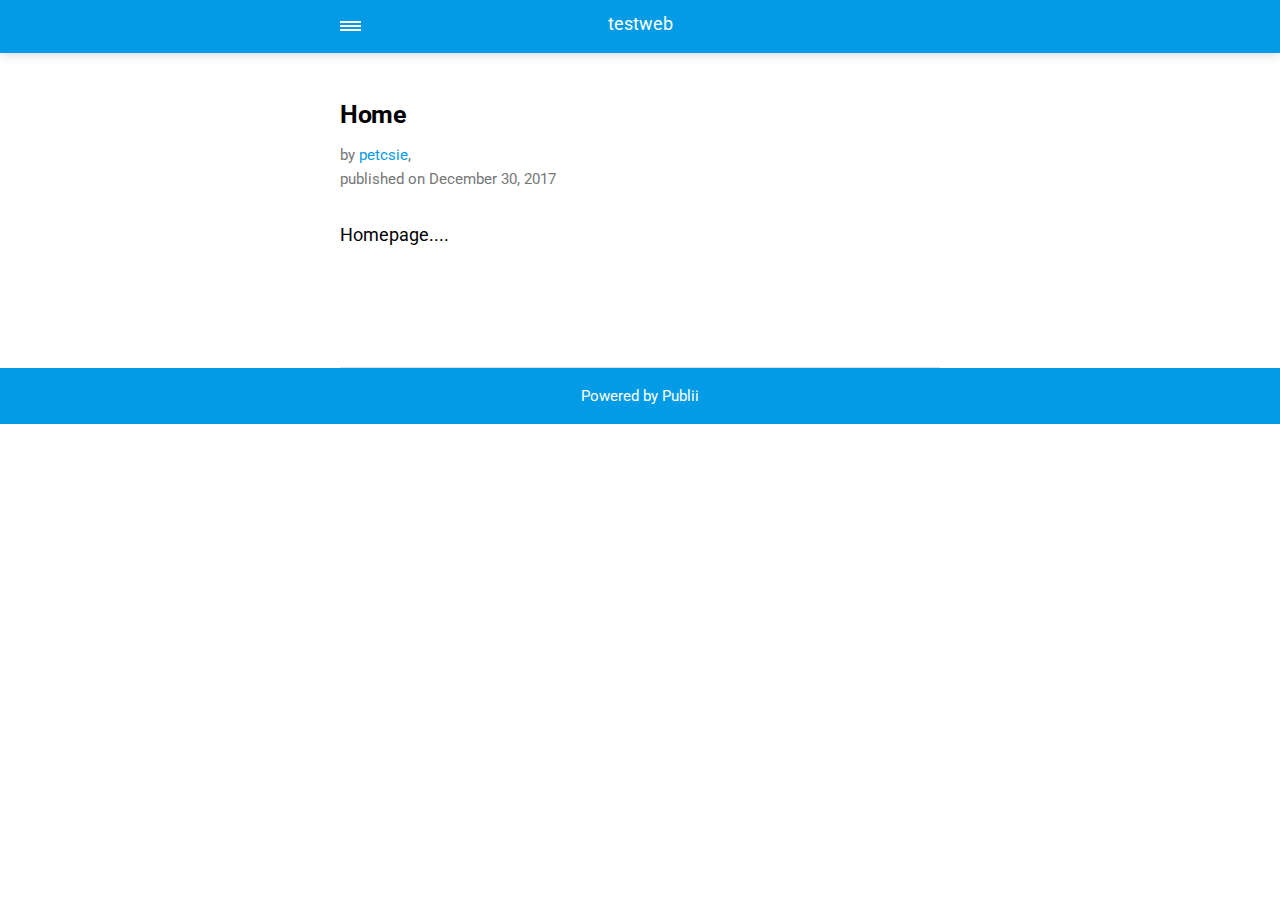
<file: amp/home.html>
<!doctype html><html amp lang="en"><head><meta charset="utf-8"><title>Home - testweb</title><meta name="robots" content="index, follow"><link rel="canonical" href="https://petcsie.github.io/home.html"><meta name="viewport" content="width=device-width,minimum-scale=1,initial-scale=1"><link href="https://fonts.googleapis.com/css?family=Roboto:400,700" rel="stylesheet" type="text/css"><script async custom-element="amp-sidebar" src="https://cdn.ampproject.org/v0/amp-sidebar-0.1.js"></script><script async custom-element="amp-social-share" src="https://cdn.ampproject.org/v0/amp-social-share-0.1.js"></script><script type="application/ld+json">{"@context":"http://schema.org","@type":"Article","mainEntityOfPage":{"@type":"WebPage","@id":"https://petcsie.github.io/amp/home.html"},"headline":"Home","datePublished":"2017-12-30T17:21","dateModified":"2017-12-30T17:41","description":"Homepage....","author":{"@type":"Person","name":"petcsie"},"publisher":{"@type":"Organization","name":"petcsie"}}</script><style amp-custom="">body,
		div,
		dl,
		dt,
		dd,
		ul,
		ol,
		li,
		h1,
		h2,
		h3,
		h4,
		h5,
		h6,
		pre,
		figure,
		form,
		fieldset,
		p,
		blockquote,
		th,
		td {
			margin: 0;
			padding: 0;
		}
		body {
			font-family: 'Roboto', sans-serif;
			font-size: 1.1rem;
			font-weight: 400;
			line-height: 1.6;
			background: #fff;
			color: #000000;

		}
		a,
		a:visited {
			color: #039be5;
			text-decoration: none;
			outline: none;
		}
		a:hover,
		a:active,
		a:focus {
			color: #000;
		}
		li {
			list-style: none;
		}
		b,
		strong {
			font-weight: 700;
		}
		blockquote,
		p,
		ul,
		ol,
		dl,
		table {
			margin-top: 1.6rem;
		}
		h1,
		h2,
		h3,
		h4,
		h5,
		h6 {
			color: #000000;
			letter-spacing: -0.03rem;
			line-height: 1.2;
			margin-top: 2.93333rem;
		}

		h1 {
			font-size: 1.56621rem;

		}

		h2 {
			font-size: 1.39219rem;
		}

		h3 {
			font-size: 1.2375rem;
		}

		h4 {
			font-size: 1.1rem;
		}

		h5 {
			font-size: 0.97778rem;
		}

		h6 {
			font-size: 0.86914rem;
		}
		h1+p,
		h2+p,
		h3+p,
		h4+p,
		h5+p,
		h6+p {
			margin-top: 0.8rem;
		}
		h1 > sup {
			color: #777777;
			font-size: 0.95rem;
            font-weight: 400;
		}
		blockquote {
			border-left: 0.2rem solid #039be5;
			color: #039be5;
			padding: 0.8rem 0 0.8rem 1.86667rem;
		}
		blockquote cite {
			color: #111111;
			display: block;
			font-size: 0.9rem;
			margin-top: 0.8rem;
		}
		blockquote cite:before {
			content: "- ";
		}
		ul {
			margin-left: 1rem;
		}
		ul>li {
			list-style-position: outside;
			padding-left: 1rem;
		}
		ol {
			margin-left: 0;
		}
		ol>li {
			counter-increment: step-counter;
			position: relative;
			padding-left: 2rem;
		}
		ol>li:before {
			content: counter(step-counter) ".";
			color: #111111;
			left: 0;
			position: absolute;
		}
		dl dt {
			font-weight: 400;
		}
		pre {
			margin: 1.6rem 0 0;
			padding: 1.6rem 3.2rem;
			white-space: pre-wrap;
			word-wrap: break-word;
		}
		code,
		pre {
			background-color: #f6f6f6;
			font-family: "Monaco", "Courier New", monospace;
		}
		table {
			border-collapse: collapse;
			border-spacing: 0;
			display: block;
			max-width: 100%;
			overflow-x: auto;
			vertical-align: top;
			text-align: left;
			white-space: nowrap;
		}
		table th {
			border-bottom: 2px solid #dedede;
			padding: 0.8rem 1.33333rem;
		}
		table tr:nth-child(2n) {
			background: #f3f3f3;
		}
		table td {
			padding: 0.8rem 1.33333rem;
		}
        figure {
            margin: 2rem 0 1rem 0;
        }
		figcaption {
			clear: both;
			color: #4d4d4d;
			font-style: italic;
			font-size: 0.7rem;
			margin: 0.8rem 0 0;
			text-align: center;
		}
		.wrap {
			max-width: 600px;
			margin: 0 auto;
			padding: 0 4%;
		}
		.navbar {
            background: #039be5;
            box-shadow: 0 0 12px 0 rgba(0, 0, 0, 0.2);
            line-height: 3;
            margin-bottom: 2.128rem;
            max-height: 4rem;
            padding: 0 4%;
        }
		.navbar>div {
			align-items: center;
			display: flex;
			justify-content: center;
			text-align: left;max-width: 600px;
			margin: 0 auto;
		}
		.navbar a {
			color: #fff;
			text-decoration: none;
		}
		.logo {
            display: block;
			line-height: 1;
			margin: 0 auto;
			height: 2rem;
            text-indent: -9999px;
            width: 240px;
		}
        .logo.logo-text {
            line-height: 1.6;
            text-align: center;
            text-indent: 0;
        }
		.navbar-sidebar-toggle {
			left: 0;
			position: relative;
			text-indent: -99999rem;
		}
		.navbar-sidebar-toggle:before {
            content: "";
            display: block;
			border-top: 0.375rem double #ffffff;
			border-bottom: 0.125rem solid #ffffff;
			height: 0.125rem;
			position: absolute;
			text-indent: 0;
			top: 50%;
			width: 1.3rem;
			transform: translate(0px, -50%);
		}
        amp-img {
            max-width: 100%;
        }
		amp-sidebar {
			background: #fff;
			width: 240px;
		}
		amp-sidebar li {
			color: #212121;
			font-size: 0.95rem;
            font-weight: 700;
			list-style: none;
			 padding: 0.532rem 1rem;
		}
		amp-sidebar a, amp-sidebar a:visited {
			border-left: 2px solid transparent;
            color: #212121;
		}
		amp-sidebar ul ul {
			margin: 1rem 0 0;
		}
		amp-sidebar li li { font-weight: 400;
			 padding: 0.266rem 0 0.266rem 1rem;
		}
		.hero {
			margin-bottom: 2.93333rem;
		}
		article  {
			margin-bottom: 4rem;
		}
		article > header {
			color: #777777;
			font-size: 0.95rem;
			margin-bottom: 1.866rem;
		}
		aside {
			margin: 1.6rem 0 1.866rem;
		}
		amp-social-share {
			border-radius: 50%;
			background-size: 70%;
            margin-right: 5px;
		}
		.pagination {
			border-top: 1px solid #ddd;
			display: flex;
			justify-content: space-between;
			align-items: baseline;
		}
		.pagination a {
			color: #000000;
			display: block;
			font-size: 0.95rem;
			font-weight: 700;
			line-height: 1;
			margin: 0 0 0.532rem;
			position: relative;
		}
		.pagination a + a {
            width: 50%;
            text-align: right;
        }
		.pagination-prev {
			padding: 0.8rem 0.8rem 0.8rem 1.6rem;
		}
		.pagination-next {
			padding: 0.8rem 1.6rem 0.8rem 0.8rem;
		}
		.pagination-next:before {
			content: "\2192";
			position: absolute;
			right: 0;
		}
		.pagination-prev:before {
			content: "\2190";
			position: absolute;
			left: 0;
		}
		.post-tag {
			font-size: 0.95rem;
			margin-bottom: 1.866rem;
		}
		.post-tag dt {
			float: left;
		}
		.post-tag dd {
			display: inline-block;
			list-style: none;
			margin: 0 0 0 0.266rem;
		}
		.post-tag dd>a:after {
			content: ", ";
		}
		.bottom {
			background: #039be5;
			color: #fff;
			font-size: 0.95rem;
			padding: 1rem 4%;
			text-align: center;
		}
        .author-avatar {
            margin: 1rem auto;
            width: 100px;
        }</style><style amp-boilerplate>body{-webkit-animation:-amp-start 8s steps(1,end) 0s 1 normal both;-moz-animation:-amp-start 8s steps(1,end) 0s 1 normal both;-ms-animation:-amp-start 8s steps(1,end) 0s 1 normal both;animation:-amp-start 8s steps(1,end) 0s 1 normal both}@-webkit-keyframes -amp-start{from{visibility:hidden}to{visibility:visible}}@-moz-keyframes -amp-start{from{visibility:hidden}to{visibility:visible}}@-ms-keyframes -amp-start{from{visibility:hidden}to{visibility:visible}}@-o-keyframes -amp-start{from{visibility:hidden}to{visibility:visible}}@keyframes -amp-start{from{visibility:hidden}to{visibility:visible}}</style><noscript><style amp-boilerplate>body{-webkit-animation:none;-moz-animation:none;-ms-animation:none;animation:none}</style></noscript><script async src="https://cdn.ampproject.org/v0.js"></script></head><body><nav class="navbar"><div><a on="tap:navbar-sidebar.toggle" class="navbar-sidebar-toggle" title="Menu">Menu</a> <a class="logo logo-text" href="https://petcsie.github.io/amp">testweb</a></div></nav><main class="wrap"><article class="post"><header><h1>Home</h1><p>by <a href="https://petcsie.github.io/amp/authors/petcsie/" rel="nofollow" title="petcsie">petcsie</a>,<br>published on <time datetime="2017-12-30T17:21">December 30, 2017</time></p></header>Homepage....<aside><amp-social-share type="facebook" width="40" height="40" data-param-app_id="" data-param-text="Home" data-param-href="https://petcsie.github.io/amp/home.html"></amp-social-share><amp-social-share type="twitter" width="40" height="40" data-param-text="c" data-param-url="https://petcsie.github.io/amp/home.html"></amp-social-share><amp-social-share type="pinterest" width="40" height="40" data-param-url="https://petcsie.github.io/amp/home.html"></amp-social-share></aside></article><nav class="pagination"></nav></main><footer class="bottom">Powered by Publii</footer><amp-sidebar id="navbar-sidebar" layout="nodisplay"><ul></ul></amp-sidebar></body></html>
</file>
